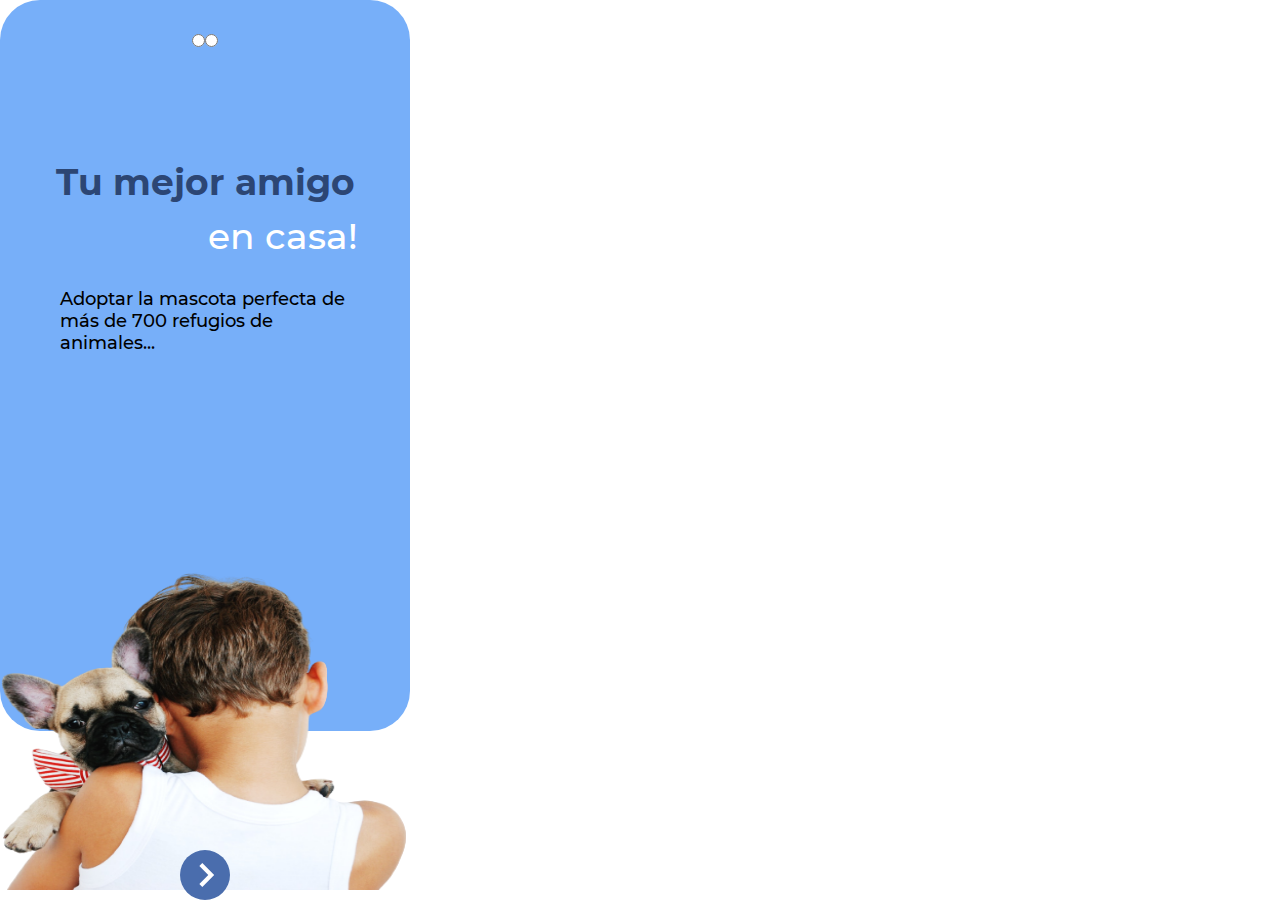
<file: index.html>
<!DOCTYPE html>
<html lang="en">
<head>
    <meta charset="UTF-8">
    <meta name="viewport" content="width=device-width, initial-scale=1.0">
    <title>Document</title>
    <link rel="stylesheet" href="style.css">
</head>
<body>
    <div class="container">
        <div class="container_title">
            <div class="puntos">
                <input type="radio">
                <input type="radio">
            </div>
            <p class="texto">Tu mejor amigo </p>
            <h1 class="texto_dos">en casa!</h1>
            <p class="texto_centro">Adoptar la mascota perfecta de más de 700 refugios de animales...</p>
            <img src="slide1.png" alt="">
            <a href="perros.html">
                <img src="chevron-right.svg" alt="#" class="flecha">
            </a>
        </div>    
    </div>
</body>
</html>
</file>
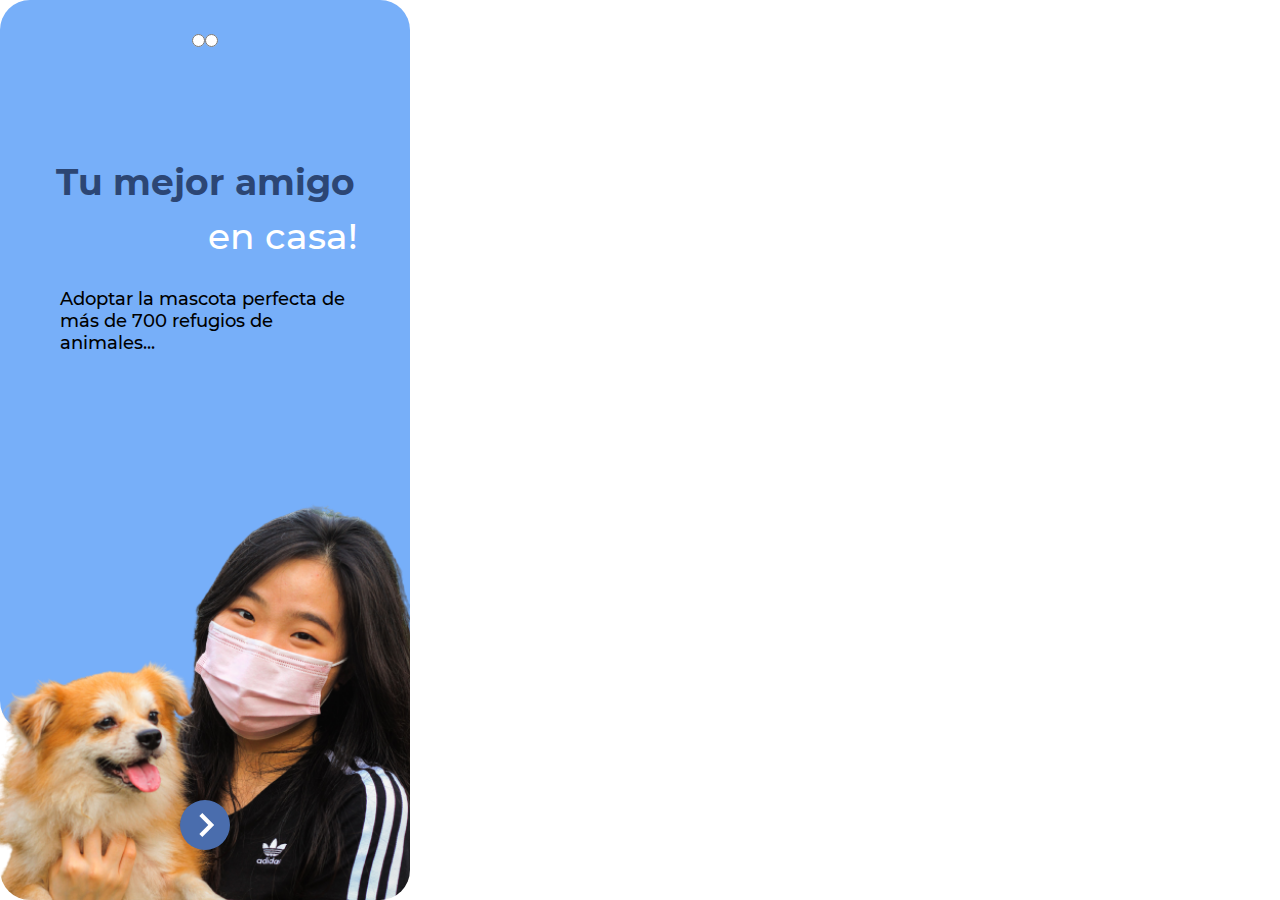
<file: index2.html>
<!DOCTYPE html>
<html lang="en">
<head>
    <meta charset="UTF-8">
    <meta name="viewport" content="width=device-width, initial-scale=1.0">
    <title>Document</title>
    <link rel="stylesheet" href="style2.css">
</head>
<body>
    <div class="container">
        <div class="container_title">
            <div class="puntos">
                <input type="radio">
                <input type="radio">
            </div>
            <p class="texto">Tu mejor amigo </p>
            <h1 class="texto_dos">en casa!</h1>
            <p class="texto_centro">Adoptar la mascota perfecta de más de 700 refugios de animales...</p>
            <img src="slide2.png" alt="">
            <a href="#">
                <img src="chevron-right.svg" alt="#" class="flecha">
            </a>
        </div>    
    </div>
</body>
</html
</file>
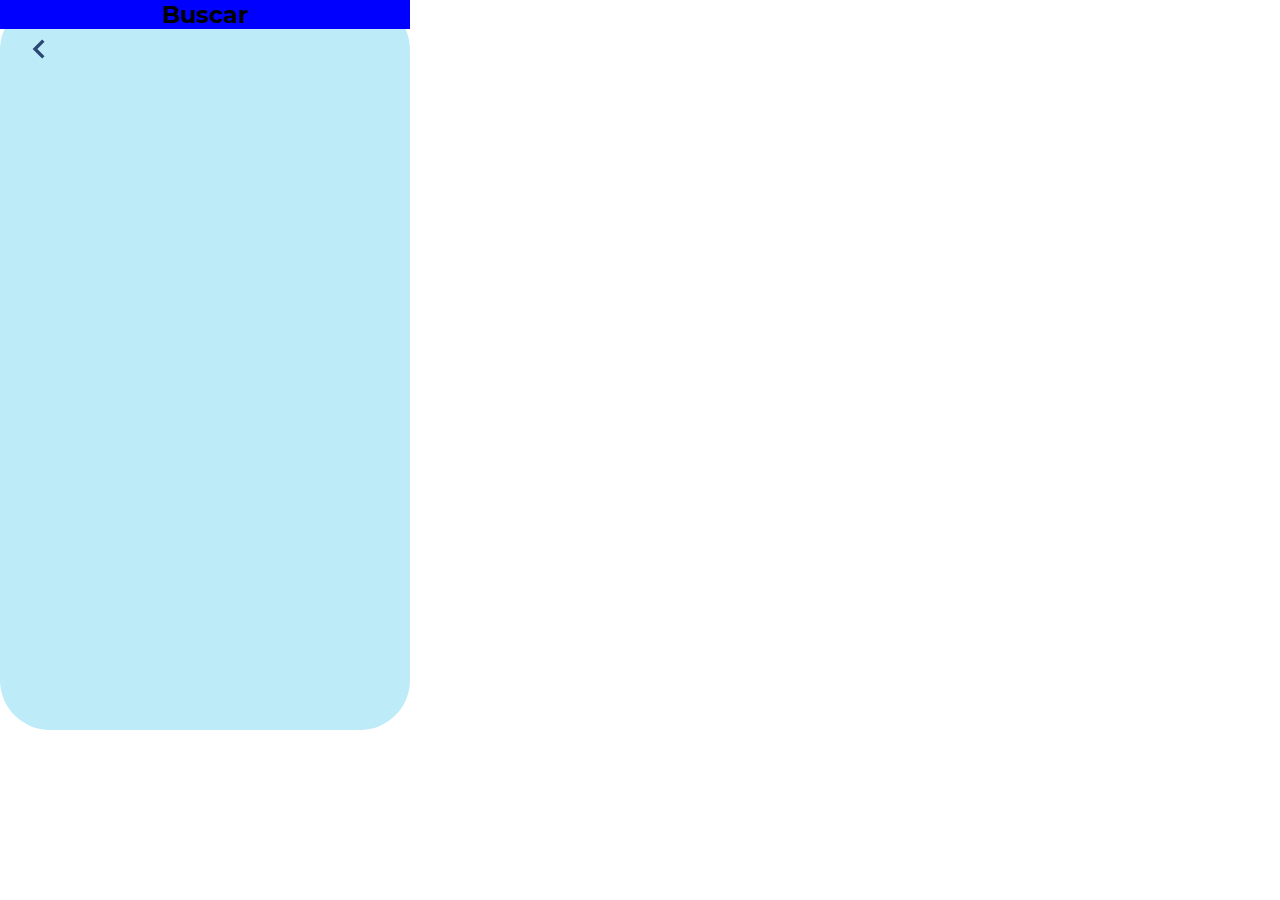
<file: perros.html>
<!DOCTYPE html>
<html lang="en">
<head>
    <meta charset="UTF-8">
    <meta name="viewport" content="width=device-width, initial-scale=1.0">
    <title>Document</title>
    <link rel="stylesheet" href="perros.css">
</head>
<body>
    <div class="container">
        <div class="title">
            <p>Buscar</p>
        </div>
        <img src="chevron-left.svg" alt="#" class="imagen">
    </div>
</body>
</html>
</file>
<file: style.css>
@font-face {
    font-family: 'montserrat';
    src: url(Montserrat-Bold.ttf);
    font-size: normal;
}
@font-face {
    font-family: 'montserrat';
    src: url(Montserrat-Medium.ttf);
    font-weight: 200;
    font-size: bold;
}
@font-face {
    font-family: 'montserrat';
    src: url(Montserrat-Regular.ttf);
    font-weight: 300;
    font-size: normal;
}
*{
    padding: 0;
    margin: 0;
    box-sizing: border-box;
}
.container{
    background-color: #77aff9;
    width: 410px;
    height: 731px;
    border-radius: 40px;
}
.texto{
    font-family: Montserrat;
    font-size: 36px;
    font-weight: 300px;
    display: flex;
    justify-content: center;
    position: relative;
    top: 80px;
    color: #2c4674;
}
h1{
    font-family: Montserrat;
    font-size: 36px;
    font-weight: 100;
    display: flex;
    padding: 0cm 0cm 0cm 5.5cm;
    position: relative;
    top: 90px;
    color: #ffff;
}
img{
    bottom: 10px;
    width: 410px;
    height: 340px;
    position: absolute;
}
.texto_centro{
    display: flex;
    font-family: Montserrat;
    font-size: 18px;
    font-weight: 100;
    padding: 120px 40px 0px 60px ;
}
.flecha{
    background-color: #4a6dad;
    border-radius: 50%;
    width: 50px;
    height: 50px;
    left: 180px;
    bottom: 0px;
}
.puntos{
    width: 80px;
    height: 80px;
    display: flex;
    justify-content: center;
    align-items: center;
    margin: auto;
}
</file>
<file: style2.css>
@font-face {
    font-family: 'montserrat';
    src: url(Montserrat-Bold.ttf);
    font-size: normal;
}
@font-face {
    font-family: 'montserrat';
    src: url(Montserrat-Medium.ttf);
    font-weight: 200;
    font-size: bold;
}
@font-face {
    font-family: 'montserrat';
    src: url(Montserrat-Regular.ttf);
    font-weight: 300;
    font-size: normal;
}
*{
    padding: 0;
    margin: 0;
    box-sizing: border-box;
}
.container{
    background-color: #77aff9;
    width: 410px;
    height: 731px;
    border-radius: 30px;
}
.texto{
    font-family: Montserrat;
    font-size: 36px;
    font-weight: 300px;
    display: flex;
    justify-content: center;
    position: relative;
    top: 80px;
    color: #2c4674;
}
h1{
    font-family: Montserrat;
    font-size: 36px;
    font-weight: 100;
    display: flex;
    padding: 0cm 0cm 0cm 5.5cm;
    position: relative;
    top: 90px;
    color: #ffff;
}
img{
    bottom: 0px;
    width: 410px;
    height: 500px;
    position: absolute;
    border-radius: 30px;
}
.texto_centro{
    display: flex;
    font-family: Montserrat;
    font-size: 18px;
    font-weight: 100;
    padding: 120px 40px 0px 60px ;
}
.flecha{
    background-color: #4a6dad;
    border-radius: 50%;
    width: 50px;
    height: 50px;
    left: 180px;
    bottom: 50px;
}
.puntos{
    width: 80px;
    height: 80px;
    display: flex;
    justify-content: center;
    align-items: center;
    margin: auto;
}
</file>
<file: perros.css>
@font-face {
    font-family: 'montserrat';
    src: url(Montserrat-Bold.ttf);
    font-size: normal;
}
@font-face {
    font-family: 'montserrat';
    src: url(Montserrat-Medium.ttf);
    font-weight: 200;
    font-size: bold;
}
@font-face {
    font-family: 'montserrat';
    src: url(Montserrat-Regular.ttf);
    font-weight: 300;
    font-size: normal;
}
*{
    padding: 0;
    margin: 0;
    box-sizing: border-box;
}
.container{
    background-color: #bdebf7;
    width: 410px;
    height: 730px;
    border-radius: 50px;
}
.title{
    font-family: Montserrat;
    font-size: 24px;
    /* width: 100px;
    height: 50px; */
    background-color: blue;
    display: flex;
    align-items: center;
    justify-content: center;
}
.imagen{
    /* background-color: red; */
    margin-left: 20px;
    margin-bottom: 10cm;
}
</file>
